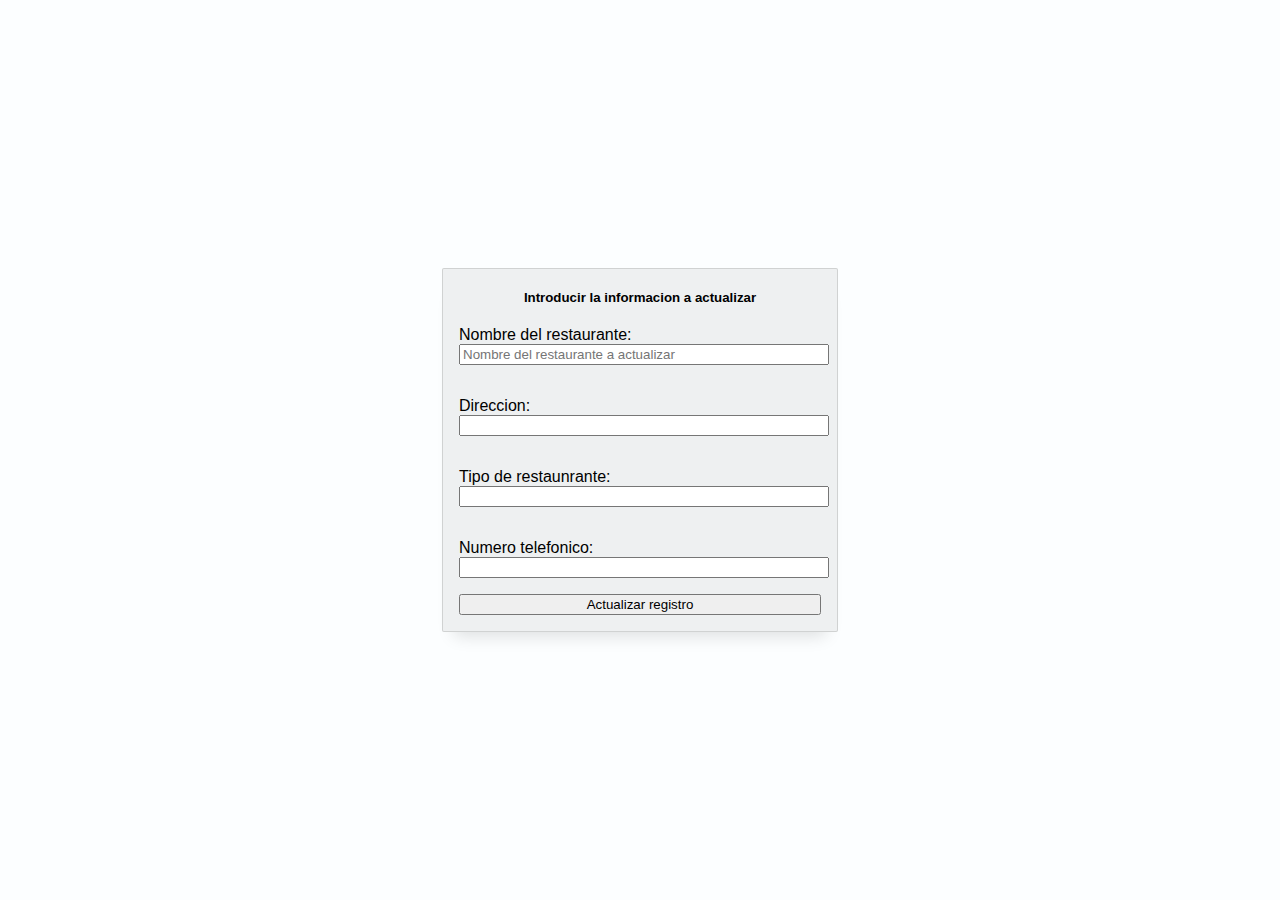
<file: templates/form_act_res.html>
<!DOCTYPE html>
<html lang="es">
    <head>  
        <meta charset="utf-8">
        <title>Formulario actualizacion restaurante</title>
    </head>
    <body>
        <style>
        html, body {
  align-items: center;
  background: #f2f4f8;
  border: 0;
  display: flex;
  font-family: Helvetica, Arial, sans-serif;
  font-size: 16px;
  height: 100%;
  justify-content: center;
  margin: 0;
  padding: 0;
}
html, body {
  align-items: center;
  background: #fcfeff;
  border: 0;
  display: flex;
  font-family: Helvetica, Arial, sans-serif;
  font-size: 16px;
  height: 100%;
  justify-content: center;
  margin: 0;
  padding: 0;
}
            form {
  --background: rgb(129, 241, 232);
  --border: rgba(0, 0, 0, 0.125);
  --borderDark: rgba(0, 0, 0, 0.25);
  --borderDarker: rgba(0, 0, 0, 0.5);
  --bgColorH: 0;
  --bgColorS: 0%;
  --bgColorL: 98%;
  --fgColorH: 210;
  --fgColorS: 50%;
  --fgColorL: 38%;
  --shadeDark: 0.3;
  --shadeLight: 0.7;
  --shadeNormal: 0.5;
  --borderRadius: 0.125rem;
  --highlight: #306090;
  background: rgb(238, 240, 241);
  border: 1px solid var(--border);
  border-radius: var(--borderRadius);
  box-shadow: 0 1rem 1rem -0.75rem var(--border);
  display: flex;
  flex-direction: column;
  padding: 1rem;
  position: relative;
  overflow: hidden;
    }
h5 {
    margin: auto;
  padding: 5px;
    }
input{
    align-items: flex-start;
    width: 100%;
}
p{
    width:100%;
}
button{
    text-align: center;
    align-items: center;
    width:100%
}
        </style>
        <form action="{{ url_for('act_res') }}" method="post">  
            <h5>Introducir la informacion a actualizar</h5>
           
            <div>
                <p>Nombre del restaurante: <input type = "text" name = "name_res" required="required" placeholder="Nombre del restaurante a actualizar"/></p>
            </div>
            <div>
                <p>Direccion: <input type = "text" name = "adress" /></p>
            </div>
            <div>
                <p>Tipo de restaunrante: <input type = "text" name = "type" /></p>
            </div>
            <div>
                <p>Numero telefonico: <input type = "text" name = "telephone" /></p>
            </div>
            <div>
                <button >Actualizar registro</button>
            </div>
        </form>
    </body>
</html>
</file>
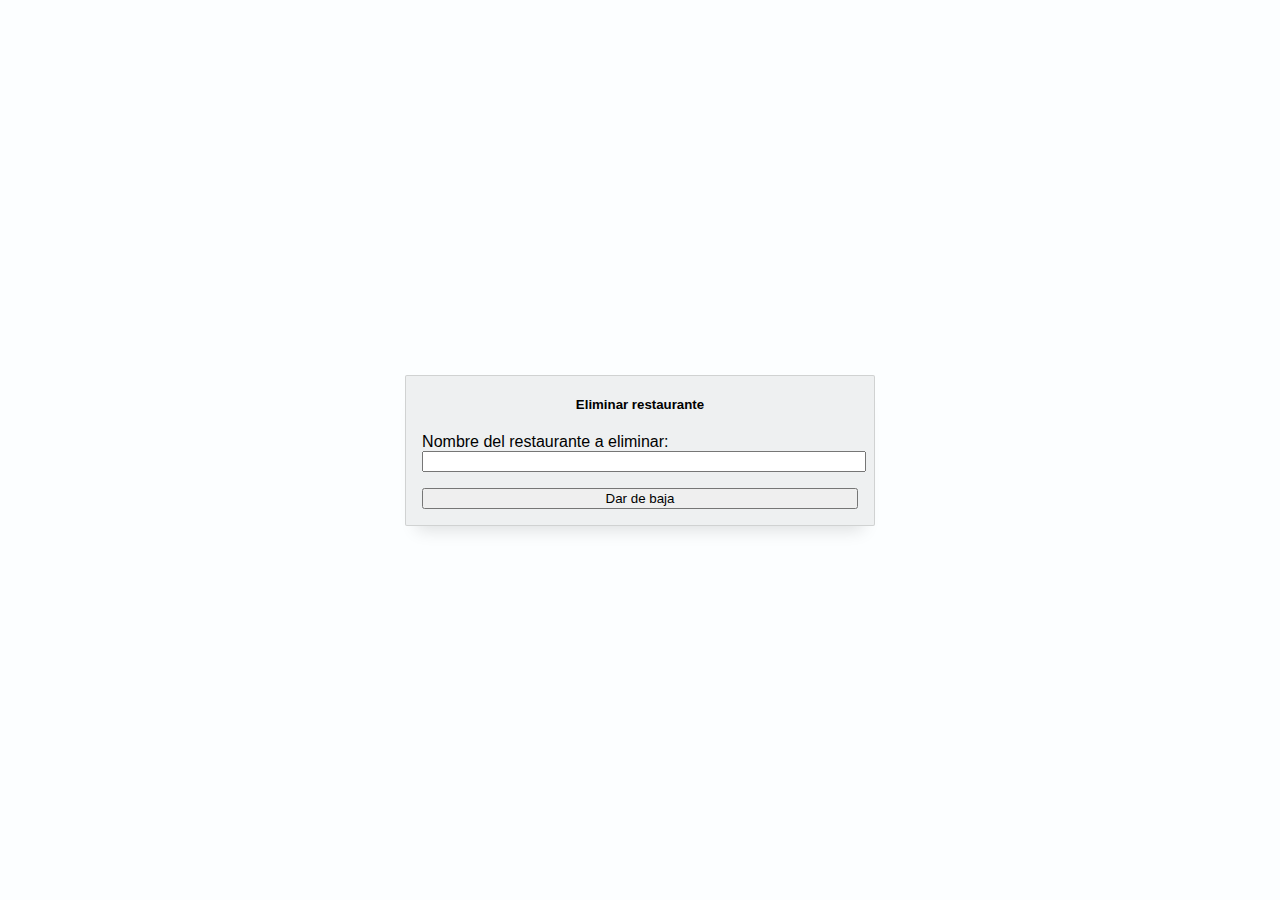
<file: templates/form_elim_res.html>
<!DOCTYPE html>
<html lang="es">
    <head>  
        <meta charset="utf-8">
        <title>Formulario actualizacion restaurante</title>
    </head>
    <body>
        <style>
    html, body {
  align-items: center;
  background: #f2f4f8;
  border: 0;
  display: flex;
  font-family: Helvetica, Arial, sans-serif;
  font-size: 16px;
  height: 100%;
  justify-content: center;
  margin: 0;
  padding: 0;
}
html, body {
  align-items: center;
  background: #fcfeff;
  border: 0;
  display: flex;
  font-family: Helvetica, Arial, sans-serif;
  font-size: 16px;
  height: 100%;
  justify-content: center;
  margin: 0;
  padding: 0;
}
            form {
  --background: rgb(129, 241, 232);
  --border: rgba(0, 0, 0, 0.125);
  --borderDark: rgba(0, 0, 0, 0.25);
  --borderDarker: rgba(0, 0, 0, 0.5);
  --bgColorH: 0;
  --bgColorS: 0%;
  --bgColorL: 98%;
  --fgColorH: 210;
  --fgColorS: 50%;
  --fgColorL: 38%;
  --shadeDark: 0.3;
  --shadeLight: 0.7;
  --shadeNormal: 0.5;
  --borderRadius: 0.125rem;
  --highlight: #306090;
  background: rgb(238, 240, 241);
  border: 1px solid var(--border);
  border-radius: var(--borderRadius);
  box-shadow: 0 1rem 1rem -0.75rem var(--border);
  display: flex;
  flex-direction: column;
  padding: 1rem;
  position: relative;
  overflow: hidden;
    }
h5 {
    margin: auto;
  padding: 5px;
    }
input{
    align-items: flex-start;
    width: 100%;
}
p{
    width:100%;
}
button{
    text-align: center;
    align-items: center;
    width:100%
}
        </style>
        <form action="{{ url_for('baja_res') }}" method="post">  
        <h5>Eliminar restaurante</h5>
        <div>
            <p>Nombre del restaurante a eliminar: <input type = "text" name = "name_res" required="required" /></p>
        </div>
            <button >Dar de baja</button>
        </div>
        </form>
    </body>
</html>
</file>
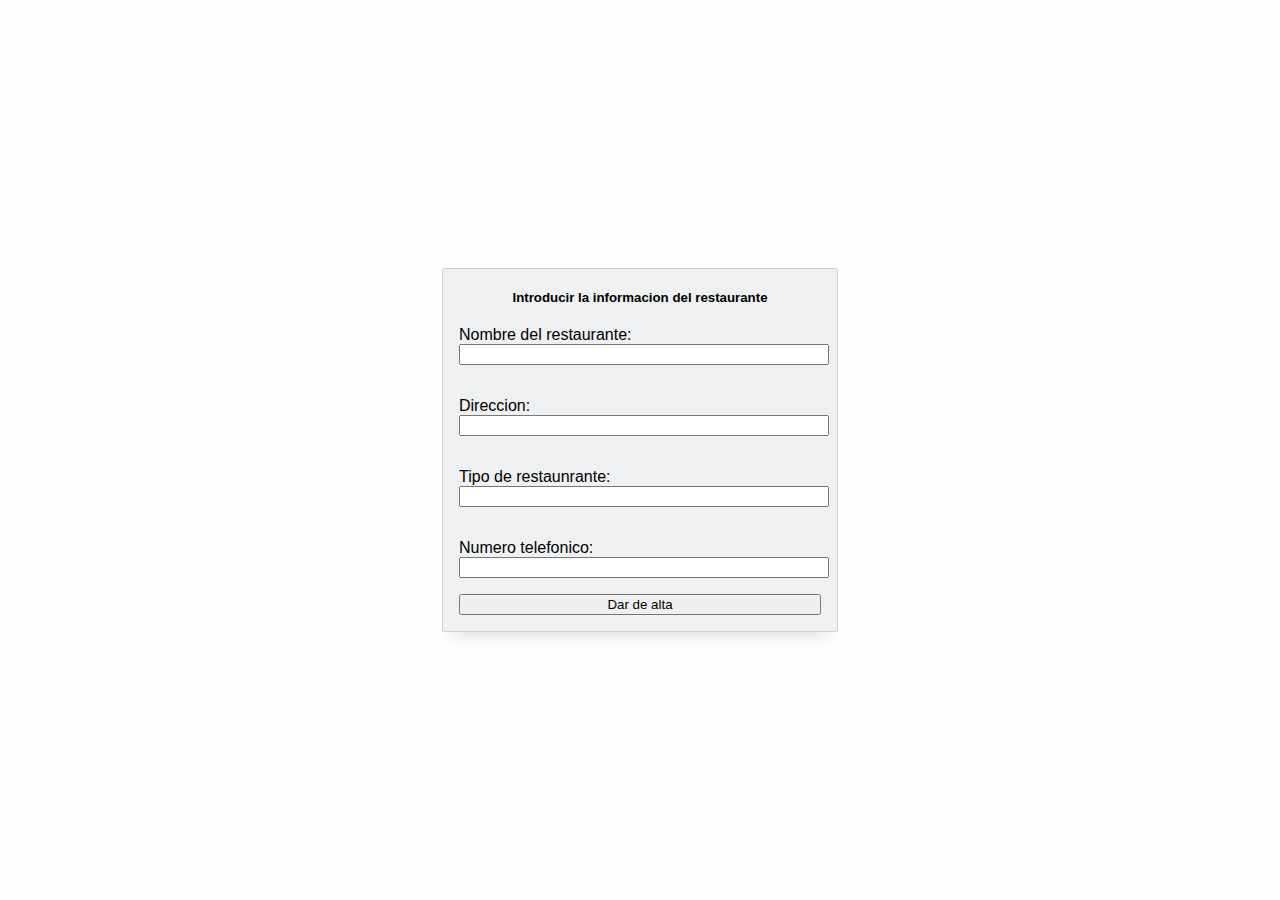
<file: templates/form_restaurant.html>
<!DOCTYPE html>
<html lang="es">
    <head>  
        <meta charset="utf-8">
        <title>Formulario restaurant</title>
    </head>
    <body>
        <style>
       html, body {
  align-items: center;
  background: #f2f4f8;
  border: 0;
  display: flex;
  font-family: Helvetica, Arial, sans-serif;
  font-size: 16px;
  height: 100%;
  justify-content: center;
  margin: 0;
  padding: 0;
}
html, body {
  align-items: center;
  background: #fcfeff;
  border: 0;
  display: flex;
  font-family: Helvetica, Arial, sans-serif;
  font-size: 16px;
  height: 100%;
  justify-content: center;
  margin: 0;
  padding: 0;
}
            form {
  --background: rgb(129, 241, 232);
  --border: rgba(0, 0, 0, 0.125);
  --borderDark: rgba(0, 0, 0, 0.25);
  --borderDarker: rgba(0, 0, 0, 0.5);
  --bgColorH: 0;
  --bgColorS: 0%;
  --bgColorL: 98%;
  --fgColorH: 210;
  --fgColorS: 50%;
  --fgColorL: 38%;
  --shadeDark: 0.3;
  --shadeLight: 0.7;
  --shadeNormal: 0.5;
  --borderRadius: 0.125rem;
  --highlight: #306090;
  background: rgb(238, 240, 241);
  border: 1px solid var(--border);
  border-radius: var(--borderRadius);
  box-shadow: 0 1rem 1rem -0.75rem var(--border);
  display: flex;
  flex-direction: column;
  padding: 1rem;
  position: relative;
  overflow: hidden;
    }
h5 {
    margin: auto;
  padding: 5px;
    }
input{
    align-items: flex-start;
    width: 100%;
}
p{
    width:100%;
}
button{
    text-align: center;
    align-items: center;
    width:100%
}
        </style>
        <form action="{{ url_for('alta_res') }}" method="post">  
            <h5>Introducir la informacion del restaurante</h5>
           
            <div>
                <p>Nombre del restaurante: <input type = "text" name = "name_res" required="required"/></p>
            </div>
            <div>
                <p>Direccion: <input type = "text" name = "adress" required="required"/></p>
            </div>
            <div>
                <p>Tipo de restaunrante: <input type = "text" name = "type" required="required" /></p>
            </div>
            <div>
                <p>Numero telefonico: <input type = "text" name = "telephone" required="required" /></p>
            </div>
            <div>
                <button >Dar de alta</button>
            </div>
        </form>
    </body>
</html>
</file>
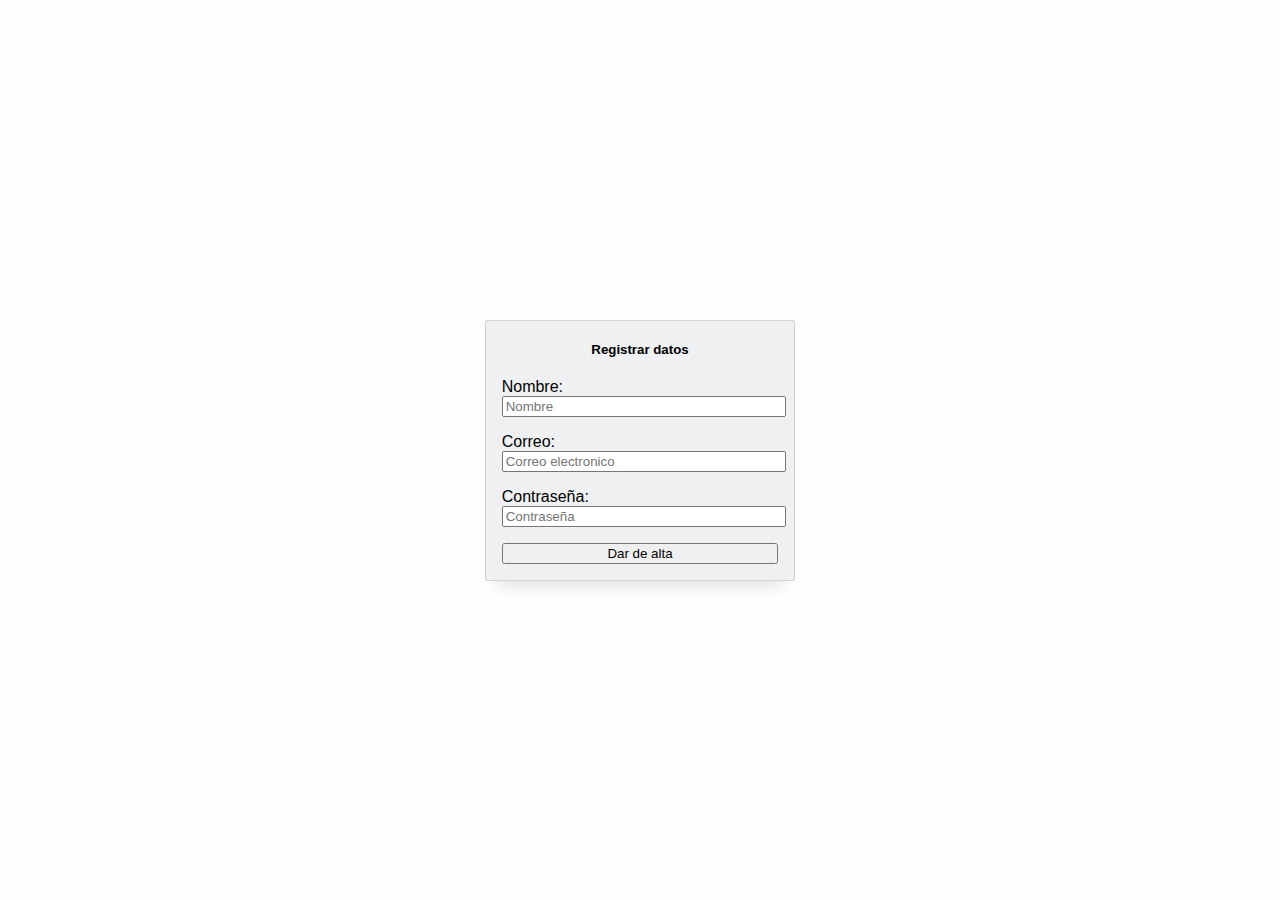
<file: templates/form_usu.html>
<!DOCTYPE html>
<html lang="es">
    <head>  
        <meta charset="utf-8">
        <title>Formulario usuario</title>
    </head>
    <style>
html, body {
  align-items: center;
  background: #f2f4f8;
  border: 0;
  display: flex;
  font-family: Helvetica, Arial, sans-serif;
  font-size: 16px;
  height: 100%;
  justify-content: center;
  margin: 0;
  padding: 0;
}
html, body {
  align-items: center;
  background: #fcfeff;
  border: 0;
  display: flex;
  font-family: Helvetica, Arial, sans-serif;
  font-size: 16px;
  height: 100%;
  justify-content: center;
  margin: 0;
  padding: 0;
}

form {
  --background: rgb(129, 241, 232);
  --border: rgba(0, 0, 0, 0.125);
  --borderDark: rgba(0, 0, 0, 0.25);
  --borderDarker: rgba(0, 0, 0, 0.5);
  --bgColorH: 0;
  --bgColorS: 0%;
  --bgColorL: 98%;
  --fgColorH: 210;
  --fgColorS: 50%;
  --fgColorL: 38%;
  --shadeDark: 0.3;
  --shadeLight: 0.7;
  --shadeNormal: 0.5;
  --borderRadius: 0.125rem;
  --highlight: #306090;
  background: rgb(238, 240, 241);
  border: 1px solid var(--border);
  border-radius: var(--borderRadius);
  box-shadow: 0 1rem 1rem -0.75rem var(--border);
  display: flex;
  flex-direction: column;
  padding: 1rem;
  position: relative;
  overflow: hidden;
    }
h5 {
    margin: auto;
  padding: 5px;
    }
input{
    align-items: flex-start;
    width: 100%;
}
p{
    width:100%;
}
button{
    text-align: center;
    align-items: center;
    width:100%
}
    </style>
    <body>
        <form action="{{ url_for('alta_usu') }}" method="post">  
            <h5>Registrar datos</h5>
            <div>
                <div>
                    <p>Nombre: <input type = "text" name = "name" required="required" placeholder="Nombre"/> </p>
                    
                </div>
                <div>
                    <p>Correo: <input type = "email" name = "mail" required="required" placeholder="Correo electronico"/></p>
                </div>
                <div>
                    <p>Contraseña: <input type = "password" name = "password" required="required" placeholder="Contraseña" /></p>
                </div>
                    <button >Dar de alta</button>
                </div>
            </div>
        </form>
    </body>
</html>
</file>
